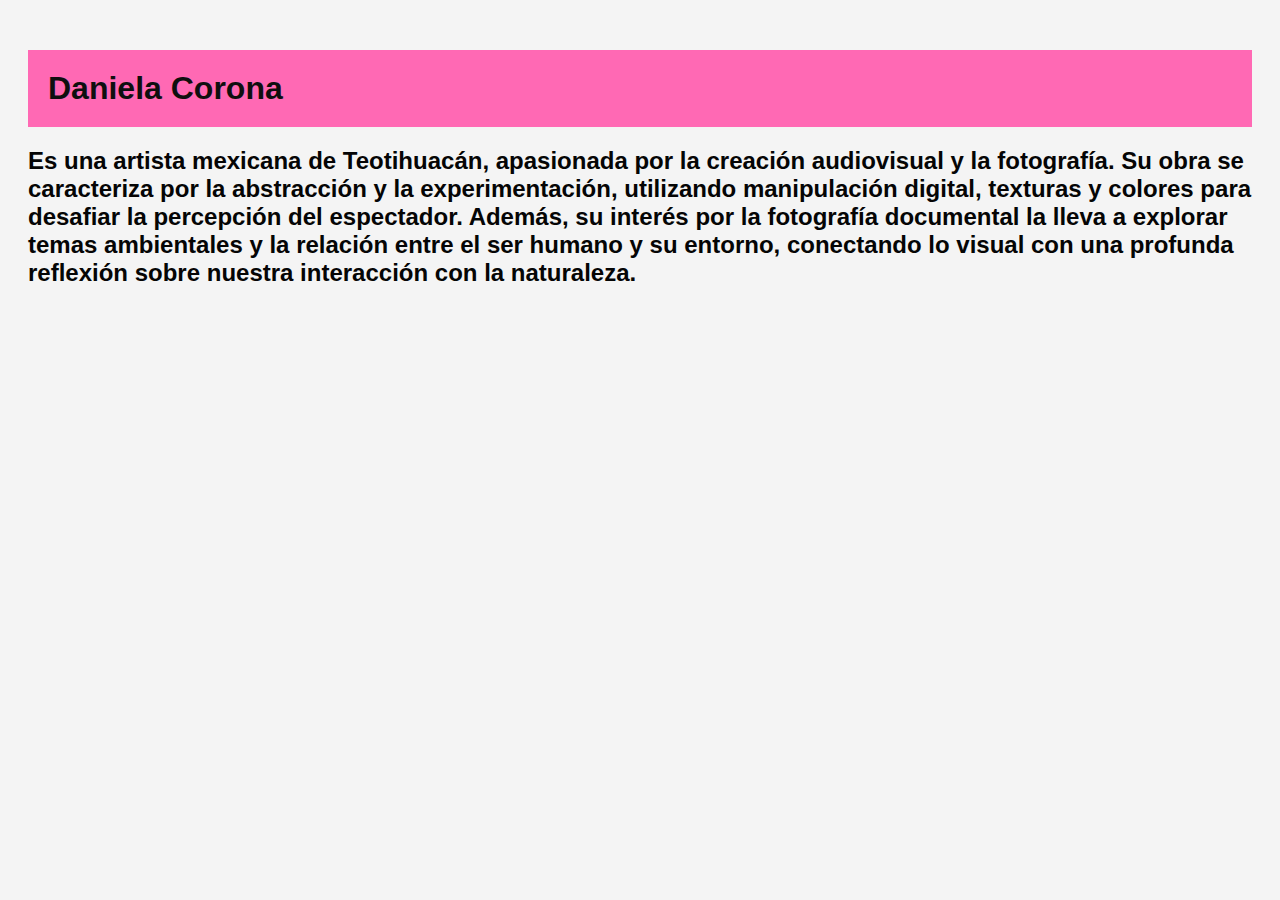
<file: Portafolio/Index.html>
<!DOCTYPE html>
<html lang="es">
<head>
    <meta charset="UTF-8">
    <meta name="viewport" content="width=device-width, initial-scale=1.0">
    <title>Portafolio</title>
    
    <link rel="stylesheet" href="style.css">
</head>
<body>
    <header>
        <h1>Daniela Corona</h1>
    </header>
    
    <h2>Es una artista mexicana de Teotihuacán, apasionada por la creación audiovisual y la fotografía. Su obra se caracteriza por la abstracción y la experimentación, utilizando manipulación digital, texturas y colores para desafiar la percepción del espectador. Además, su interés por la fotografía documental la lleva a explorar temas ambientales y la relación entre el ser humano y su entorno, conectando lo visual con una profunda reflexión sobre nuestra interacción con la naturaleza.</h2>

    
    <script src="script.js"></script>
</body>
</html>
</file>
<file: Portafolio/style.css>
body {
    font-family: Arial, sans-serif;
    background-color: #f4f4f4;
    color: #333;
    margin-top: 50px;
    padding: 0 20px;
}

header {
    background-color: #ff69b4; 
    padding: 20px;
    text-align: justify; 
}

header h1 {
    color: rgb(15, 15, 15);
    margin: 0;
}

p {
    text-align: justify; 
    color: #333;
    line-height: 1.6;
}

h2 {
    color: #050505;
}
</file>
